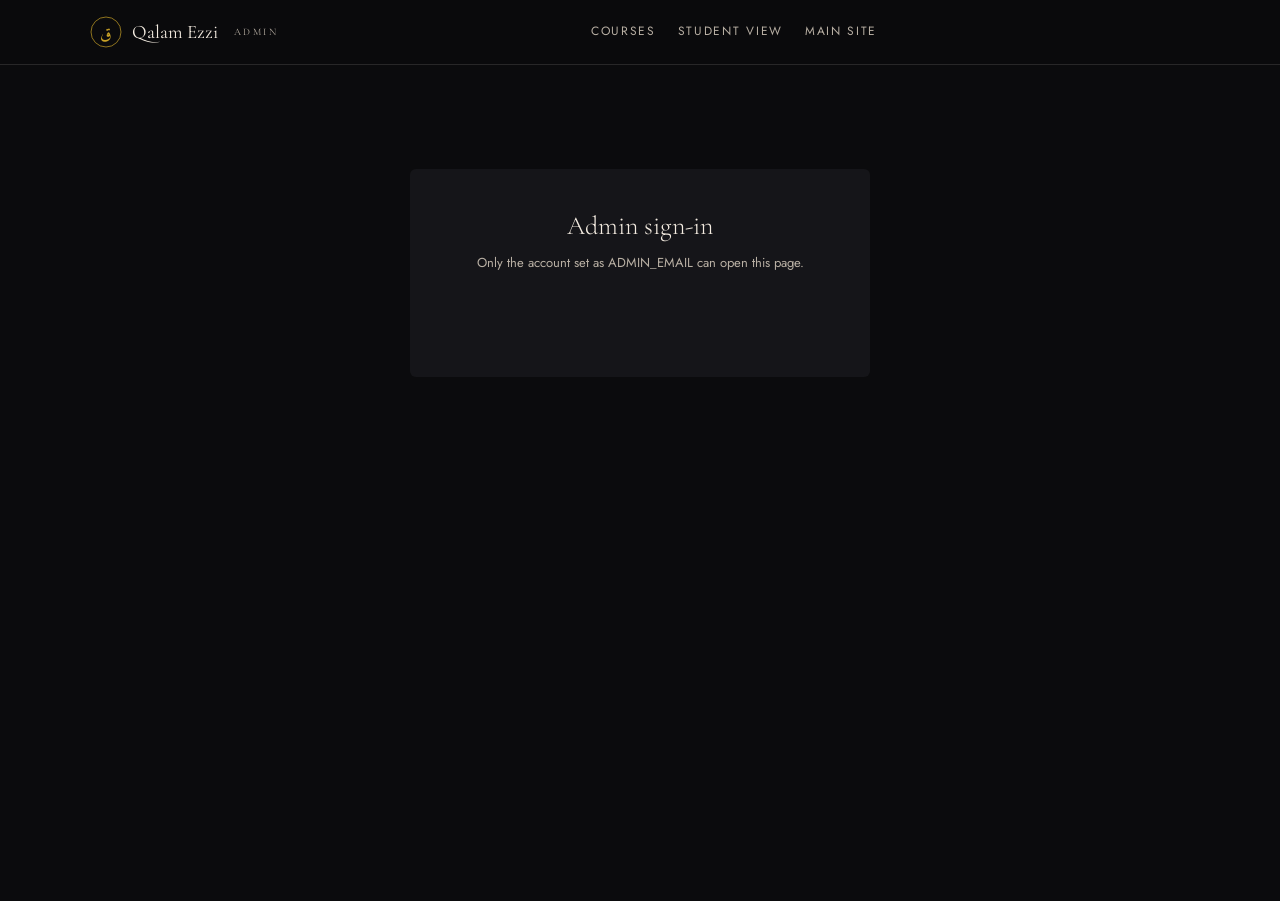
<file: admin.html>
<!DOCTYPE html>
<html lang="en">
<head>
<meta charset="UTF-8">
<meta name="viewport" content="width=device-width, initial-scale=1">
<title>Admin — Qalam Ezzi</title>
<link rel="icon" href="assets/img/favicon.svg" type="image/svg+xml">
<link rel="preconnect" href="https://fonts.googleapis.com">
<link rel="preconnect" href="https://fonts.gstatic.com" crossorigin>
<link href="https://fonts.googleapis.com/css2?family=Amiri&family=Cormorant+Garamond:wght@300;400;500&family=Jost:wght@300;400;500&display=swap" rel="stylesheet">
<link rel="stylesheet" href="assets/css/app.css">
</head>
<body class="app">

<header class="topbar">
  <div class="shell topbar__in">
    <a class="logo" href="index.html">
      <svg viewBox="0 0 64 64" aria-hidden="true"><circle cx="32" cy="32" r="30" fill="none" stroke="currentColor" stroke-width="1.4"/><text x="32" y="45" text-anchor="middle" font-family="Amiri, serif" font-size="34" fill="currentColor">ق</text></svg>
      Qalam Ezzi <span style="font-size:10px;letter-spacing:.24em;color:#b9b0a4;margin-left:6px">ADMIN</span>
    </a>
    <nav class="topnav">
      <a href="lms.html">Courses</a>
      <a href="lms.html#mine">Student view</a>
      <a href="index.html">Main site</a>
    </nav>
    <div class="who" id="who"></div>
  </div>
</header>

<main class="page">
  <div class="shell">
    <div id="gate" hidden>
      <div class="login">
        <h2>Admin sign-in</h2>
        <p>Only the account set as ADMIN_EMAIL can open this page.</p>
        <div id="gsi"></div>
      </div>
    </div>

    <div id="app" hidden>
      <h1>Dashboard</h1>
      <p class="sub">Courses, lessons, students and payments.</p>

      <div class="stat" id="stats"></div>

      <div class="tabs">
        <div class="tab on" data-tab="courses">Courses</div>
        <div class="tab" data-tab="lessons">Lessons</div>
        <div class="tab" data-tab="students">Registrations</div>
      </div>

      <section id="tab-courses">
        <div class="panel">
          <h2 style="font-size:20px">Add / edit course</h2>
          <form id="courseForm">
            <input type="hidden" name="id">
            <div class="form-row">
              <label>Title<input name="title" required placeholder="Foundations of Arabic Calligraphy"></label>
              <label>Start date<input name="start_date" placeholder="2026-11-20 or TBA"></label>
            </div>
            <label>Description<textarea name="description" rows="3" placeholder="What the student will learn"></textarea></label>
            <div class="form-row">
              <label>Price (leave empty for free)<input name="price" inputmode="decimal" placeholder="350"></label>
              <label>Currency<input name="currency" value="AED"></label>
            </div>
            <div class="form-row">
              <label>Type
                <select name="access_type">
                  <option value="paid">Paid</option>
                  <option value="free">Free</option>
                </select>
              </label>
              <label>Status
                <select name="status">
                  <option value="live">Live (visible on site)</option>
                  <option value="draft">Draft (hidden)</option>
                </select>
              </label>
            </div>
            <div class="form-row">
              <label>Sessions<input name="sessions" placeholder="6"></label>
              <label>Session length<input name="duration" placeholder="2.5 hours"></label>
            </div>
            <label>Zoom link (only paid students see it)<input name="zoom_link" placeholder="https://zoom.us/j/..."></label>
            <label>Certificate
              <select name="certificate">
                <option value="true">Yes — issue on completion</option>
                <option value="false">No</option>
              </select>
            </label>
            <button class="btn btn--gold" type="submit">Save course</button>
            <span id="courseMsg" class="sub" style="margin-left:12px"></span>
          </form>
        </div>
        <div id="courseList"></div>
      </section>

      <section id="tab-lessons" hidden>
        <div class="panel">
          <h2 style="font-size:20px">Add lesson</h2>
          <form id="lessonForm">
            <div class="form-row">
              <label>Course<select name="course_id" id="lessonCourse" required></select></label>
              <label>Order<input name="sort" inputmode="numeric" placeholder="1"></label>
            </div>
            <label>Title<input name="title" required placeholder="Holding the qalam"></label>
            <label>Video URL (YouTube / Vimeo / Drive / mp4)<input name="video_url" placeholder="https://youtu.be/..."></label>
            <div class="form-row">
              <label>Length (minutes)<input name="duration_min" inputmode="numeric" placeholder="18"></label>
              <label>Publish
                <select name="published">
                  <option value="true">Yes</option>
                  <option value="false">No, hide for now</option>
                </select>
              </label>
            </div>
            <label>Notes<textarea name="notes" rows="2"></textarea></label>
            <button class="btn btn--gold" type="submit">Save lesson</button>
            <span id="lessonMsg" class="sub" style="margin-left:12px"></span>
          </form>
        </div>
        <div id="lessonList"></div>
      </section>

      <section id="tab-students" hidden>
        <div id="regList"></div>
      </section>
    </div>
  </div>
</main>

<script src="assets/js/config.js"></script>
<script src="assets/js/app.js"></script>
<script>
(async function () {
  const { get, post, user, mountButton, esc } = window.QE;

  if (!user()) {
    document.getElementById("gate").hidden = false;
    mountButton(document.getElementById("gsi"), () => location.reload());
    return;
  }

  const u = user();
  document.getElementById("app").hidden = false;
  document.getElementById("who").innerHTML =
    '<span class="avatar">' + esc((u.name || "?").charAt(0).toUpperCase()) + '</span><span>' + esc(u.email) + '</span>' +
    '<button class="btn btn--line btn--sm" id="out">Sign out</button>';
  document.getElementById("out").onclick = () => { window.QE.store.clear(); location.reload(); };

  let data = null;

  async function load() {
    const r = await get({ action: "admin_overview", id_token: u.token });
    if (!r.ok) {
      document.getElementById("app").innerHTML =
        '<div class="notice err">' + esc(r.error === "admin only" ? "This account is not the admin." : (r.error || "Could not load")) + "</div>";
      return;
    }
    data = r.data;
    renderStats(); renderCourses(); renderLessons(); renderRegs();
  }

  function renderStats() {
    const s = data.stats;
    document.getElementById("stats").innerHTML = `
      <div><b>${s.registrations}</b><span>Registrations</span></div>
      <div><b>${s.paid}</b><span>Paid</span></div>
      <div><b>${s.students}</b><span>Students</span></div>
      <div><b>${s.revenue}</b><span>Revenue (AED)</span></div>
      <div><b>${s.certificates}</b><span>Certificates</span></div>`;
  }

  function renderCourses() {
    const host = document.getElementById("courseList");
    host.innerHTML = data.courses.map((c) => `
      <div class="lesson">
        <div class="lesson__body">
          <b>${esc(c.title)}</b>
          <span>${esc(c.status)} · ${esc(c.access_type)} · ${esc(c.price || "free")} · ${esc(c.start_date || "TBA")} · ${c.lessons} lessons · ${c.registrations} students</span>
        </div>
        <button class="btn btn--line btn--sm" data-edit="${esc(c.id)}">Edit</button>
      </div>`).join("") || '<div class="empty">No courses yet.</div>';

    host.querySelectorAll("[data-edit]").forEach((b) => {
      b.onclick = () => {
        const c = data.courses.find((x) => x.id === b.getAttribute("data-edit"));
        const f = document.getElementById("courseForm");
        ["id", "title", "start_date", "description", "price", "currency", "access_type", "status", "sessions", "duration", "zoom_link", "certificate"].forEach((k) => {
          if (f[k]) f[k].value = c[k] !== undefined ? c[k] : "";
        });
        window.scrollTo({ top: 0, behavior: "smooth" });
      };
    });

    const sel = document.getElementById("lessonCourse");
    sel.innerHTML = data.courses.map((c) => `<option value="${esc(c.id)}">${esc(c.title)}</option>`).join("");
  }

  function renderLessons() {
    const host = document.getElementById("lessonList");
    host.innerHTML = data.lessons.map((l) => {
      const c = data.courses.find((x) => x.id === l.course_id);
      return `<div class="lesson">
        <span class="lesson__no">${esc(l.sort || "")}</span>
        <div class="lesson__body"><b>${esc(l.title)}</b><span>${esc(c ? c.title : l.course_id)} · ${l.published_at ? "published" : "hidden"}</span></div>
        <span class="tag">${esc((l.video_url || "").slice(0, 26))}</span>
      </div>`;
    }).join("") || '<div class="empty">No lessons yet.</div>';
  }

  function renderRegs() {
    const host = document.getElementById("regList");
    if (!data.registrations.length) { host.innerHTML = '<div class="empty">No registrations yet.</div>'; return; }
    host.innerHTML = `<div class="panel" style="overflow:auto"><table>
      <thead><tr><th>Student</th><th>Course</th><th>Status</th><th>Date</th><th></th></tr></thead>
      <tbody>${data.registrations.map((r) => {
        const c = data.courses.find((x) => x.id === r.course_id);
        return `<tr>
          <td><b>${esc(r.name)}</b><br><span style="color:#b9b0a4;font-size:11px">${esc(r.email)}</span></td>
          <td>${esc(c ? c.title : r.course_id)}</td>
          <td><span class="tag ${r.status === "paid" ? "tag--live" : "tag--paid"}">${esc(r.status)}</span></td>
          <td>${esc(String(r.created_at).slice(0, 10))}</td>
          <td>${r.status !== "paid" ? `<button class="btn btn--line btn--sm" data-paid="${esc(r.id)}">Mark paid</button>` : ""}</td>
        </tr>`;
      }).join("")}</tbody></table></div>`;

    host.querySelectorAll("[data-paid]").forEach((b) => {
      b.onclick = async () => {
        if (!confirm("Mark this student as paid and email them the confirmation?")) return;
        b.disabled = true; b.textContent = "…";
        const r = await post({ action: "admin_mark_paid", id_token: u.token, registration_id: b.getAttribute("data-paid") });
        if (r.ok) load(); else { b.disabled = false; b.textContent = "Mark paid"; alert(r.error); }
      };
    });
  }

  document.getElementById("courseForm").onsubmit = async (e) => {
    e.preventDefault();
    const f = e.target;
    const course = {};
    ["id", "title", "start_date", "description", "price", "currency", "access_type", "status", "sessions", "duration", "zoom_link", "certificate"].forEach((k) => { course[k] = f[k].value.trim(); });
    const msg = document.getElementById("courseMsg");
    msg.textContent = "Saving…";
    const r = await post({ action: "admin_course_save", id_token: u.token, course });
    if (r.ok) { msg.textContent = "Saved ✓"; f.reset(); f.id.value = ""; load(); }
    else { msg.textContent = r.error || "Failed"; }
  };

  document.getElementById("lessonForm").onsubmit = async (e) => {
    e.preventDefault();
    const f = e.target;
    const lesson = {
      course_id: f.course_id.value,
      title: f.title.value.trim(),
      video_url: f.video_url.value.trim(),
      notes: f.notes.value.trim(),
      sort: f.sort.value || 0,
      duration_min: f.duration_min.value,
      published: f.published.value === "true",
    };
    const msg = document.getElementById("lessonMsg");
    msg.textContent = "Saving…";
    const r = await post({ action: "admin_lesson_save", id_token: u.token, lesson });
    if (r.ok) { msg.textContent = "Saved ✓"; f.title.value = ""; f.video_url.value = ""; f.notes.value = ""; load(); }
    else { msg.textContent = r.error || "Failed"; }
  };

  document.querySelectorAll(".tab").forEach((t) => {
    t.onclick = () => {
      document.querySelectorAll(".tab").forEach((x) => x.classList.remove("on"));
      t.classList.add("on");
      ["courses", "lessons", "students"].forEach((k) => {
        document.getElementById("tab-" + k).hidden = k !== t.dataset.tab;
      });
    };
  });

  load();
})();
</script>
</body>
</html>
</file>
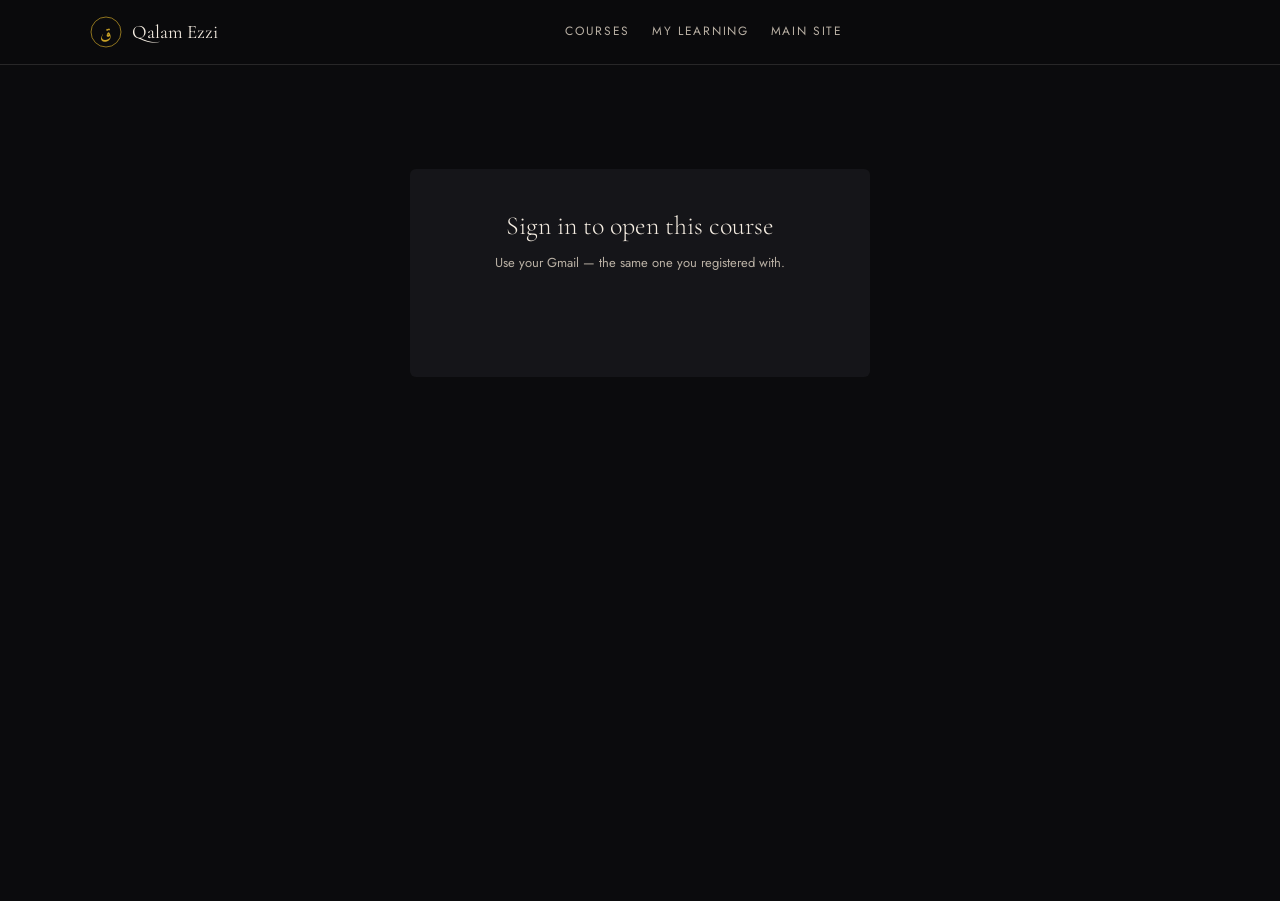
<file: course.html>
<!DOCTYPE html>
<html lang="en">
<head>
<meta charset="UTF-8">
<meta name="viewport" content="width=device-width, initial-scale=1">
<title>Course — Qalam Ezzi</title>
<link rel="icon" href="assets/img/favicon.svg" type="image/svg+xml">
<link rel="preconnect" href="https://fonts.googleapis.com">
<link rel="preconnect" href="https://fonts.gstatic.com" crossorigin>
<link href="https://fonts.googleapis.com/css2?family=Amiri&family=Cormorant+Garamond:wght@300;400;500&family=Jost:wght@300;400;500&display=swap" rel="stylesheet">
<link rel="stylesheet" href="assets/css/app.css">
</head>
<body class="app">

<header class="topbar">
  <div class="shell topbar__in">
    <a class="logo" href="index.html">
      <svg viewBox="0 0 64 64" aria-hidden="true"><circle cx="32" cy="32" r="30" fill="none" stroke="currentColor" stroke-width="1.4"/><text x="32" y="45" text-anchor="middle" font-family="Amiri, serif" font-size="34" fill="currentColor">ق</text></svg>
      Qalam Ezzi
    </a>
    <nav class="topnav">
      <a href="lms.html">Courses</a>
      <a href="lms.html#mine">My learning</a>
      <a href="index.html">Main site</a>
    </nav>
    <div class="who" id="who"></div>
  </div>
</header>

<main class="page">
  <div class="shell" id="root">
    <p class="sub">Loading…</p>
  </div>
</main>

<script src="assets/js/config.js"></script>
<script src="assets/js/app.js"></script>
<script>
(async function () {
  const { get, post, user, mountButton, esc, money } = window.QE;
  const root = document.getElementById("root");
  const id = new URLSearchParams(location.search).get("id");

  function who(u) {
    document.getElementById("who").innerHTML =
      '<span class="avatar">' + esc((u.name || "?").charAt(0).toUpperCase()) + "</span><span>" + esc(u.email) + "</span>";
  }

  if (!user()) {
    root.innerHTML = '<div class="login"><h2>Sign in to open this course</h2><p>Use your Gmail — the same one you registered with.</p><div id="gsi"></div></div>';
    mountButton(document.getElementById("gsi"), () => location.reload());
    return;
  }

  const u = user();
  who(u);
  if (!id) { root.innerHTML = '<div class="notice err">Course not found.</div>'; return; }

  const r = await get({ action: "course", id: id, id_token: u.token });

  if (!r.ok) {
    root.innerHTML = '<div class="notice err">' + esc(r.error || "Could not load this course") + "</div>";
    if (r.code === 401) {
      window.QE.store.clear();
      setTimeout(() => location.reload(), 900);
    }
    return;
  }

  const c = r.data.course;
  const lessons = r.data.lessons || [];
  const done = r.data.completed || 0;
  const pct = lessons.length ? Math.round((done / lessons.length) * 100) : 0;
  const paid = r.data.access;

  const lessonHtml = lessons.length ? lessons.map((l, i) => `
    <div class="lesson ${l.completed ? "done" : ""}">
      <span class="lesson__no">${String(i + 1).padStart(2, "0")}</span>
      <div class="lesson__body">
        <b>${esc(l.title)}</b>
        <span>${esc(l.duration_min || "")}${l.completed ? " · completed" : ""}</span>
      </div>
      ${l.video_url
        ? `<button class="btn btn--line btn--sm" data-play="${esc(l.id)}">${l.completed ? "Rewatch" : "Play"}</button>`
        : `<span class="tag">Locked</span>`}
    </div>`).join("") : '<div class="empty">Lessons will appear here once the course opens.</div>';

  const cert = r.data.certificate;
  const canCert = paid && lessons.length && done >= lessons.length;

  root.innerHTML = `
    <span class="tag ${paid ? "tag--live" : "tag--paid"}">${paid ? "Enrolled" : (r.data.status === "pending" ? "Awaiting payment" : money(c.price, c.currency))}</span>
    <h1 style="margin-top:14px">${esc(c.title)}</h1>
    <p class="sub">${esc(c.description || "")}</p>

    <div class="panel" style="display:flex;gap:28px;flex-wrap:wrap">
      <div><span class="tag">Starts</span><div>${esc(c.start_date || "TBA")}</div></div>
      <div><span class="tag">Length</span><div>${esc(c.duration || "—")}</div></div>
      <div><span class="tag">Sessions</span><div>${esc(c.sessions || "—")}</div></div>
      <div><span class="tag">Progress</span><div>${done}/${lessons.length || "—"} · ${pct}%</div></div>
    </div>

    ${!paid ? `<div class="notice">
      ${r.data.status === "pending"
        ? "Your seat is reserved — lessons unlock once payment is confirmed."
        : "Register for this course to unlock the lessons."}
    </div>` : ""}

    ${paid && c.zoom_link ? `<div class="notice">Live class link: <a href="${esc(c.zoom_link)}" target="_blank" rel="noopener">${esc(c.zoom_link)}</a></div>` : ""}

    <div id="player"></div>

    <h2>Lessons</h2>
    ${lessonHtml}

    ${canCert && !cert ? '<p style="margin-top:24px"><button class="btn btn--gold" id="certBtn">Get your certificate</button></p>' : ""}
    ${cert ? `<div class="notice">Certificate <b>${esc(cert.code)}</b> — <a href="${esc(cert.url)}" target="_blank" rel="noopener">download / share</a></div>` : ""}
  `;

  document.querySelectorAll("[data-play]").forEach((b) => {
    b.onclick = () => {
      const l = lessons.find((x) => String(x.id) === b.getAttribute("data-play"));
      if (!l) return;
      const url = l.video_url || "";
      const isEmbed = /youtube\.com|youtu\.be|vimeo\.com|drive\.google\.com/.test(url);
      const src = url
        .replace("watch?v=", "embed/")
        .replace("youtu.be/", "www.youtube.com/embed/")
        .replace("/view", "/preview");
      document.getElementById("player").innerHTML = isEmbed
        ? `<div class="frame"><iframe src="${esc(src)}" allow="autoplay; fullscreen" allowfullscreen></iframe></div>`
        : url
          ? `<div class="frame"><video src="${esc(url)}" controls></video></div>`
          : "";
      markComplete(l);
    };
  });

  async function markComplete(l) {
    const res = await post({ action: "lesson_progress", id_token: u.token, course_id: c.id, lesson_id: l.id, completed: true });
    if (res.ok && res.data.percent === 100) {
      setTimeout(() => location.reload(), 700);
    }
  }

  const certBtn = document.getElementById("certBtn");
  if (certBtn) {
    certBtn.onclick = async () => {
      certBtn.disabled = true;
      certBtn.textContent = "Creating…";
      const res = await post({ action: "issue_certificate", id_token: u.token, course_id: c.id });
      if (res.ok) {
        window.open(res.data.url, "_blank");
        location.reload();
      } else {
        certBtn.disabled = false;
        certBtn.textContent = "Get your certificate";
        alert(res.error || "Could not create the certificate");
      }
    };
  }
})();
</script>
</body>
</html>
</file>
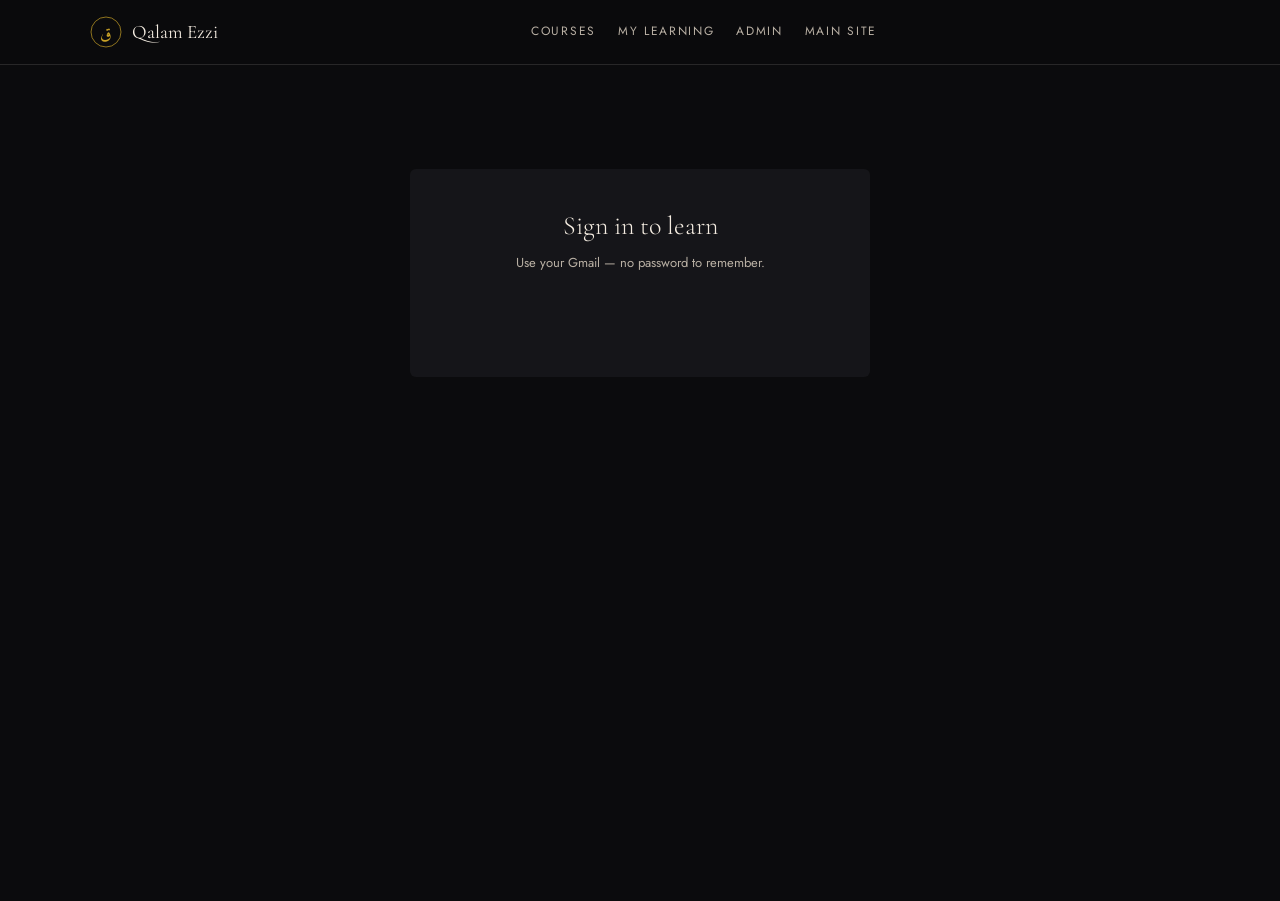
<file: lms.html>
<!DOCTYPE html>
<html lang="en">
<head>
<meta charset="UTF-8">
<meta name="viewport" content="width=device-width, initial-scale=1">
<title>My Learning — Qalam Ezzi</title>
<link rel="icon" href="assets/img/favicon.svg" type="image/svg+xml">
<link rel="preconnect" href="https://fonts.googleapis.com">
<link rel="preconnect" href="https://fonts.gstatic.com" crossorigin>
<link href="https://fonts.googleapis.com/css2?family=Amiri&family=Cormorant+Garamond:wght@300;400;500&family=Jost:wght@300;400;500&display=swap" rel="stylesheet">
<link rel="stylesheet" href="assets/css/app.css">
</head>
<body class="app">

<header class="topbar">
  <div class="shell topbar__in">
    <a class="logo" href="index.html">
      <svg viewBox="0 0 64 64" aria-hidden="true"><circle cx="32" cy="32" r="30" fill="none" stroke="currentColor" stroke-width="1.4"/><text x="32" y="45" text-anchor="middle" font-family="Amiri, serif" font-size="34" fill="currentColor">ق</text></svg>
      Qalam Ezzi
    </a>
    <nav class="topnav">
      <a href="lms.html">Courses</a>
      <a href="lms.html#mine">My learning</a>
      <a href="admin.html">Admin</a>
      <a href="index.html">Main site</a>
    </nav>
    <div class="who" id="who"></div>
  </div>
</header>

<main class="page">
  <div class="shell">

    <div id="gate" hidden>
      <div class="login">
        <h2>Sign in to learn</h2>
        <p>Use your Gmail — no password to remember.</p>
        <div id="gsi"></div>
      </div>
    </div>

    <div id="app" hidden>
      <h1 id="greeting">My learning</h1>
      <p class="sub">Your enrolled courses and progress.</p>

      <section id="mine" class="grid cards" style="margin-bottom:48px"></section>

      <h2>All courses</h2>
      <p class="sub">Browse everything on offer.</p>
      <section id="catalog" class="grid cards"></section>
    </div>

  </div>
</main>

<script src="assets/js/config.js"></script>
<script src="assets/js/app.js"></script>
<script>
(async function () {
  const { get, user, mountButton, esc, money } = window.QE;

  async function boot() {
    const u = user();
    if (!u) {
      document.getElementById("gate").hidden = false;
      mountButton(document.getElementById("gsi"), () => location.reload());
      return;
    }
    document.getElementById("app").hidden = false;
    document.getElementById("who").innerHTML =
      '<span class="avatar">' + esc((u.name || "?").charAt(0).toUpperCase()) + '</span>' +
      '<span>' + esc(u.email) + '</span>' +
      '<button class="btn btn--line btn--sm" id="out">Sign out</button>';
    document.getElementById("out").onclick = () => { window.QE.store.clear(); location.reload(); };
    document.getElementById("greeting").textContent = "Hello, " + (u.name || "").split(" ")[0];

    await loadCourses();
    await loadMine(u.token);
  }

  async function loadCourses() {
    const r = await get({ action: "courses" });
    const host = document.getElementById("catalog");
    if (!r.ok || !r.data.courses.length) {
      host.innerHTML = '<div class="empty">No courses published yet.</div>';
      return;
    }
    host.innerHTML = r.data.courses.map((c) => `
      <article class="card">
        <h3>${esc(c.title)}</h3>
        <p>${esc((c.description || "").slice(0, 120))}…</p>
        <div class="card__meta">
          <span>${esc(c.start_date || "Date TBA")}</span>
          <span>${esc(c.duration || "")}</span>
          <span>${esc(money(c.price, c.currency))}</span>
        </div>
        <p style="margin:16px 0 0"><a class="btn btn--line btn--sm" href="course.html?id=${encodeURIComponent(c.id)}">View course</a></p>
      </article>`).join("");
  }

  async function loadMine(token) {
    const r = await window.QE.post({ action: "login", id_token: token });
    const host = document.getElementById("mine");
    if (!r.ok) { host.innerHTML = ""; return; }
    const en = r.data.enrolments || [];
    if (!en.length) {
      host.innerHTML = '<div class="empty" style="grid-column:1/-1">No enrolments yet — pick a course below to begin.</div>';
      return;
    }
    host.innerHTML = en.map((e) => {
      const done = (e.lessons || []).filter((l) => l.completed).length;
      const total = (e.lessons || []).length;
      const pct = total ? Math.round((done / total) * 100) : 0;
      return `
      <article class="card">
        <span class="tag ${e.status === "paid" ? "tag--live" : "tag--paid"}">${e.status === "paid" ? "Enrolled" : "Awaiting payment"}</span>
        <h3 style="margin-top:12px">${esc(e.course.title)}</h3>
        <div class="bar"><span style="width:${pct}%"></span></div>
        <div class="card__meta" style="margin-top:8px"><span>${done}/${total || "—"} lessons</span><span>${pct}%</span></div>
        <p style="margin:16px 0 0"><a class="btn btn--gold btn--sm" href="course.html?id=${encodeURIComponent(e.course.id)}">${e.status === "paid" ? "Continue" : "View"}</a></p>
      </article>`;
    }).join("");
  }

  boot();
})();
</script>
</body>
</html>
</file>
<file: assets/css/app.css>
/* LMS + admin app shell — reuses the palette from style.css */
:root{
  --ink:#0b0b0d;--ink-2:#111114;--panel:#151519;--cream:#f4ece1;--dim:#b9b0a4;
  --gold:#c9a227;--gold-soft:#e2c67a;--line:rgba(244,236,225,.13);--ok:#5fbf7f;--warn:#d9a441;--bad:#c26a55;
}
*{box-sizing:border-box}
body.app{background:var(--ink);color:var(--cream);font-family:"Jost",system-ui,sans-serif;margin:0;line-height:1.6}
a{color:inherit;text-decoration:none}
.shell{max-width:1180px;margin:0 auto;padding:0 clamp(16px,4vw,40px)}
.topbar{position:sticky;top:0;z-index:30;background:rgba(11,11,13,.9);backdrop-filter:blur(12px);border-bottom:1px solid var(--line)}
.topbar__in{display:flex;align-items:center;justify-content:space-between;gap:16px;height:64px}
.logo{display:flex;align-items:center;gap:10px;font-family:"Cormorant Garamond",serif;font-size:19px}
.logo svg{width:32px;height:32px;color:var(--gold)}
.topnav{display:flex;gap:22px;font-size:12px;letter-spacing:.14em;text-transform:uppercase;color:var(--dim)}
.topnav a:hover{color:var(--cream)}
.who{display:flex;align-items:center;gap:10px;font-size:12px;color:var(--dim)}
.avatar{width:30px;height:30px;border-radius:50%;background:var(--panel);border:1px solid var(--line);display:grid;place-items:center;font-size:12px;color:var(--gold-soft)}
.btn{display:inline-flex;align-items:center;justify-content:center;gap:8px;padding:11px 20px;border-radius:100px;font-size:12px;letter-spacing:.1em;text-transform:uppercase;border:1px solid transparent;cursor:pointer;transition:.25s;background:none;color:inherit}
.btn--gold{background:var(--gold);color:#12100a}
.btn--gold:hover{background:var(--gold-soft)}
.btn--line{border-color:var(--line)}
.btn--line:hover{border-color:var(--gold);color:var(--gold-soft)}
.btn--sm{padding:7px 14px;font-size:10px}
.btn:disabled{opacity:.45;cursor:not-allowed}
.page{padding:44px 0 90px;min-height:calc(100vh - 64px)}
h1{font-family:"Cormorant Garamond",serif;font-weight:300;font-size:clamp(30px,4.6vw,48px);margin:0 0 8px}
h2{font-family:"Cormorant Garamond",serif;font-weight:300;font-size:26px;margin:0 0 16px}
.sub{color:var(--dim);margin:0 0 32px;font-size:14px}
.grid{display:grid;gap:16px}
.cards{grid-template-columns:repeat(auto-fill,minmax(280px,1fr))}
.card{background:var(--panel);border:1px solid var(--line);border-radius:4px;padding:22px;transition:.25s}
.card:hover{border-color:rgba(201,162,39,.45);transform:translateY(-2px)}
.card h3{font-family:"Cormorant Garamond",serif;font-weight:400;font-size:22px;margin:0 0 8px}
.card p{color:var(--dim);font-size:13px;margin:0 0 16px}
.card__meta{display:flex;gap:16px;flex-wrap:wrap;font-size:11px;color:var(--dim);letter-spacing:.06em;text-transform:uppercase}
.tag{display:inline-block;padding:4px 10px;border-radius:100px;font-size:10px;letter-spacing:.16em;text-transform:uppercase;border:1px solid var(--line)}
.tag--live{color:var(--ok);border-color:rgba(95,191,127,.4)}
.tag--free{color:var(--gold-soft);border-color:rgba(201,162,39,.4)}
.tag--paid{color:var(--warn);border-color:rgba(217,164,65,.4)}
.empty{border:1px dashed var(--line);border-radius:4px;padding:44px;text-align:center;color:var(--dim)}
.login{gorder:1px solid var(--line);background:var(--panel);border-radius:6px;padding:36px;max-width:460px;margin:60px auto;text-align:center}
.login h2{margin-bottom:6px}
.login p{color:var(--dim);font-size:13px;margin:0 0 24px}
#gsi{display:flex;justify-content:center;min-height:44px}
table{width:100%;border-collapse:collapse;font-size:13px}
th,td{text-align:left;padding:12px 10px;border-bottom:1px solid var(--line);vertical-align:middle}
th{font-size:10px;letter-spacing:.18em;text-transform:uppercase;color:var(--dim);font-weight:400}
tr:hover td{background:rgba(244,236,225,.02)}
input,select,textarea{width:100%;background:rgba(244,236,225,.04);border:1px solid var(--line);color:var(--cream);padding:11px 13px;border-radius:3px;font:inherit;font-size:14px;outline:none}
input:focus,select:focus,textarea:focus{border-color:var(--gold)}
label{display:block;font-size:10px;letter-spacing:.18em;text-transform:uppercase;color:var(--dim);margin-bottom:14px}
label input,label select,label textarea{margin-top:6px}
.form-row{display:grid;grid-template-columns:1fr 1fr;gap:14px}
.panel{background:var(--panel);border:1px solid var(--line);border-radius:4px;padding:24px;margin-bottom:20px}
.stat{display:grid;grid-template-columns:repeat(auto-fit,minmax(140px,1fr));gap:14px;margin-bottom:28px}
.stat div{background:var(--panel);border:1px solid var(--line);border-radius:4px;padding:18px}
.stat b{display:block;font-family:"Cormorant Garamond",serif;font-size:30px;color:var(--gold-soft);font-weight:400}
.stat span{font-size:10px;letter-spacing:.2em;text-transform:uppercase;color:var(--dim)}
.tabs{display:flex;gap:8px;margin-bottom:22px;flex-wrap:wrap}
.tab{padding:9px 18px;border:1px solid var(--line);border-radius:100px;font-size:11px;letter-spacing:.14em;text-transform:uppercase;cursor:pointer;color:var(--dim)}
.tab.on{background:var(--cream);color:var(--ink);border-color:var(--cream)}
.lesson{display:flex;align-items:center;gap:14px;padding:14px 16px;border:1px solid var(--line);border-radius:3px;margin-bottom:10px;background:var(--panel)}
.lesson__no{width:26px;color:var(--gold);font-family:"Cormorant Garamond",serif}
.lesson__body{flex:1}
.lesson__body b{font-weight:400;font-size:14px}
.lesson__body span{display:block;font-size:11px;color:var(--dim)}
.lesson.done{border-color:rgba(95,191,127,.4)}
.bar{height:6px;background:rgba(244,236,225,.1);border-radius:100px;overflow:hidden;margin:10px 0 4px}
.bar span{display:block;height:100%;background:var(--gold);transition:width .5s}
.badge{display:inline-flex;align-items:center;gap:8px;padding:8px 14px;border:1px solid rgba(201,162,39,.4);border-radius:100px;font-size:11px;letter-spacing:.1em;color:var(--gold-soft);margin:0 8px 8px 0}
.frame{position:relative;padding-top:56.25%;background:#000;border:1px solid var(--line);border-radius:4px;overflow:hidden;margin-bottom:22px}
.frame iframe,.frame video{position:absolute;inset:0;width:100%;height:100%;border:0}
.notice{padding:14px 16px;border:1px solid var(--line);border-left:2px solid var(--gold);background:rgba(201,162,39,.06);font-size:13px;color:var(--dim);border-radius:3px;margin-bottom:18px}
.err{border-left-color:var(--bad);background:rgba(194,106,85,.08)}
@media(max-width:760px){
  .topnav{display:none}
  .form-row{grid-template-columns:1fr}
  table{font-size:12px}
  th:nth-child(4),td:nth-child(4){display:none}
}
</file>
